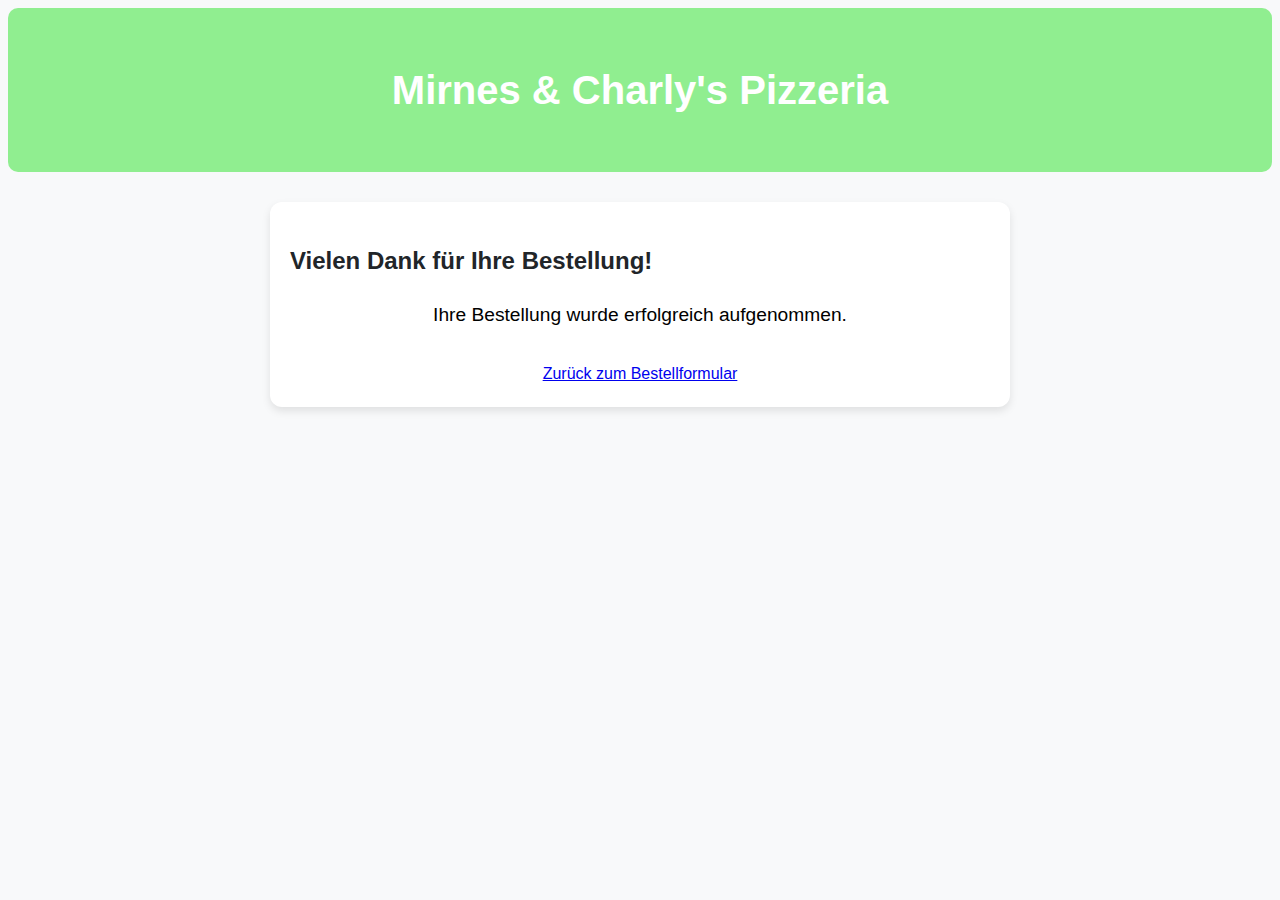
<file: Page2.html>
<!DOCTYPE html>
<html lang="de">
<head>
    <link rel="stylesheet" href="Style.css">   
    <title>Bestellung erfolgreich</title>
</head>
<body>
    <header>
        <h1>Mirnes & Charly's Pizzeria</h1>
    </header>

    <main>
        <div class="success-message">
            <h2>Vielen Dank für Ihre Bestellung!</h2>
            <p style="color: rgb(0, 0, 0); font-size: 1.2rem;">Ihre Bestellung wurde erfolgreich aufgenommen.</p>

            <div class="button-group">
                <a href="index.html" class="back-button">Zurück zum Bestellformular</a>
            </div>
        </div>
    </main>
</body>
</html>
</file>
<file: Style.css>
/* General Settings */
body {
    background-color: #f8f9fa;
    color: #212529;
    font-family: 'Lato', sans-serif;
    line-height: 1.6;
}

header {
    background-color: #90ee90; /* Warme Header-Farbe */
    padding: 50px;
    text-align: center;
    border-radius: 10px;
}

h1 {
    color: #fff;
    font-size: 2.5rem;
    margin: 0;
}

main {
    max-width: 700px;
    margin: 30px auto;
    padding: 20px;
    background: #fff;
    border-radius: 12px;
    box-shadow: 0 4px 8px rgba(0, 0, 0, 0.1);
}

.input-group {
    margin-bottom: 20px;
}

.input-group label {
    display: block;
    font-weight: bold;
    margin-bottom: 8px;
    color: #333;
}

.input-group input,
.input-group select {
    width: 100%;
    padding: 12px 15px;
    border: 1px solid #ccc;
    border-radius: 6px;
    font-size: 1rem;
    transition: 0.3s;
}

.input-group input:focus,
.input-group select:focus {
    border-color: #90ee90;
    box-shadow: none; /* Entfernt das rote Leuchten */
    outline: none;
}

.button-group {
    text-align: center;
    margin-top: 30px;
}

.order-button {
    background-color: #90ee90;
    color: #fff;
    font-size: 1.2rem;
    padding: 10px 20px;
    border: none;
    border-radius: 8px;
    cursor: pointer;
    transition: 0.3s;
}

.order-button:hover {
    background-color: #7ecb7e;
    transform: scale(1.05);
}

p {
    text-align: center;
    font-size: 0.9rem;
    color: red;
}

/* Toppings Styling */
.toppings-container div {
    display: flex;
    align-items: center;
    gap: 8px;
    margin-bottom: 10px;
}

.toppings-container label {
    font-size: 1rem;
}

.stern {
    color: red;
}
</file>
